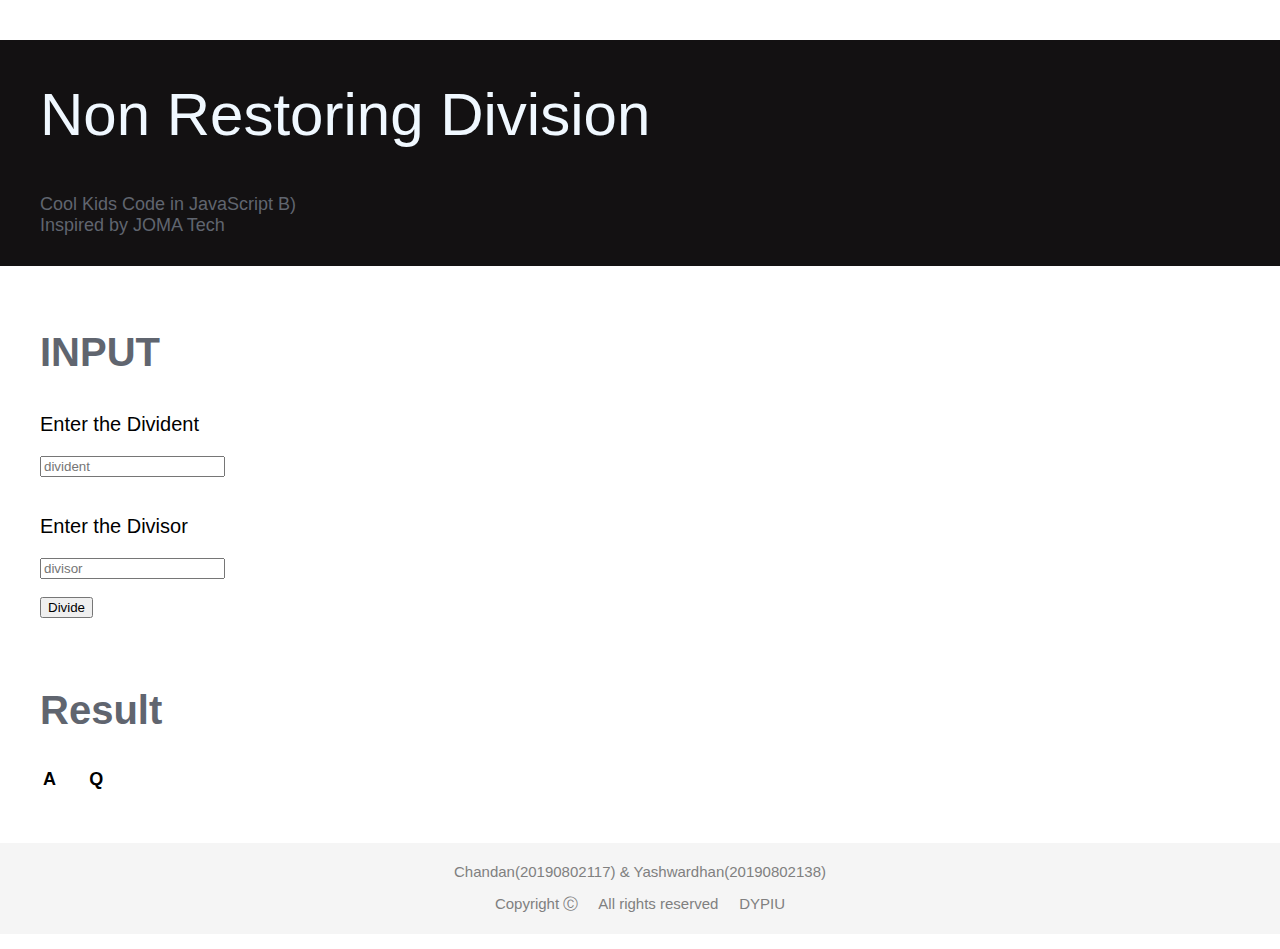
<file: index.html>
<!DOCTYPE html>
<html lang="en">

<head>
    <meta charset="UTF-8">
    <meta name="viewport" content="width=device-width, initial-scale=1.0">
    <script type="text/javascript" src="https://ajax.googleapis.com/ajax/libs/jquery/1.7.2/jquery.min.js"></script>
    <script type="text/javascript" src="./main.js"></script>
    <link rel="stylesheet" href="styles.css">
    <link rel="stylesheet" href="https://cdn.jsdelivr.net/npm/bootstrap@4.5.3/dist/css/bootstrap.min.css"
        integrity="sha384-TX8t27EcRE3e/ihU7zmQxVncDAy5uIKz4rEkgIXeMed4M0jlfIDPvg6uqKI2xXr2" crossorigin="anonymous">
    <link rel="preconnect" href="https://fonts.gstatic.com">
    <title>Non Restoring Division</title>
</head>
<body>
    <div class="openingsec">
        <h1 class="heading">Non Restoring Division</h1>
        <p class="tagline">Cool Kids Code in JavaScript B) <br>Inspired by JOMA Tech</p>
    </div>
    <div id="content">
        <h2 class="inputsec">INPUT</h2>
        <form>
            <p class="inp1">Enter the Divident</p>
            <input class="dividentinp" type="text" name="divident" placeholder="divident" />
            <br>
            <br>
            <p class="inp1">Enter the Divisor</p>
            <input class="divisorinp" type="text" name="divisor" placeholder="divisor" />
            <br>
            <br>
            <input type="button" class="btn btn-outline-dark" name="divide" value="Divide" />
        </form>
    
        <h2 class="ressec">Result</h2>
        <table id="results">
            <thead>
                <tr class="steps">
                    <th class="step">A &nbsp; &nbsp; &nbsp;</th>
                    <th class="step">Q &nbsp; &nbsp; &nbsp;</th>
                </tr>
            </thead>
            <tbody>
                
            </tbody>
        </table>
        <div class="emptyspace">
            <p class="name">Chandan(20190802117) & Yashwardhan(20190802138)</p>
            <p class="cpcontent">Copyright Ⓒ &nbsp; &nbsp; All rights reserved &nbsp; &nbsp; DYPIU</p>
        </div>
    </div>
</body>
</html>
</file>
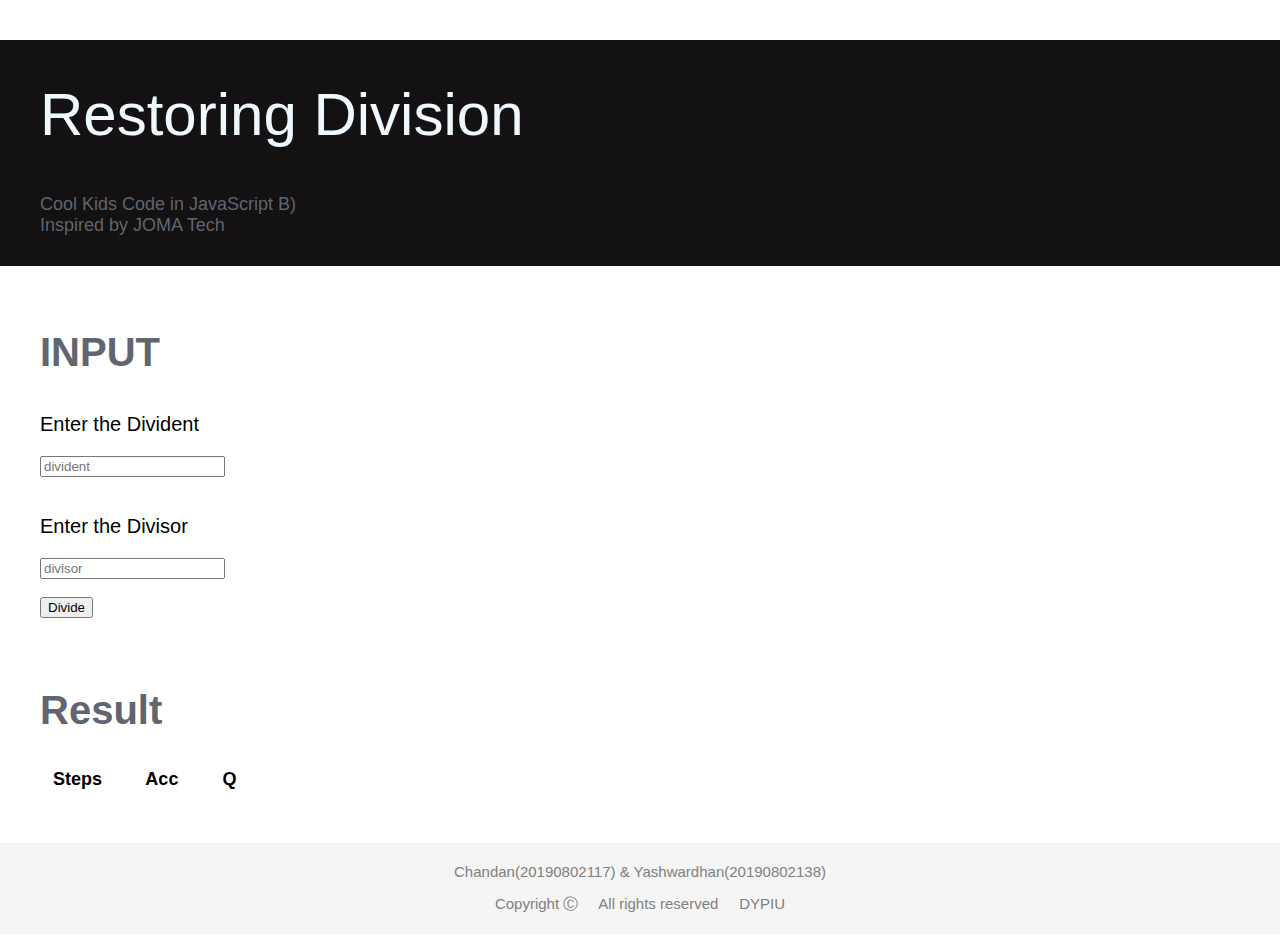
<file: Restoring Division/index.html>
<!DOCTYPE html>
<html lang="en">
<head>
    <meta charset="UTF-8">
    <meta name="viewport" content="width=device-width, initial-scale=1.0">
    <script type="text/javascript" src="https://ajax.googleapis.com/ajax/libs/jquery/1.7.2/jquery.min.js"></script>
    <script type="text/javascript" src="./main.js"></script>
    <link rel="stylesheet" href="style.css">
    <link rel="stylesheet" href="https://cdn.jsdelivr.net/npm/bootstrap@4.5.3/dist/css/bootstrap.min.css"
        integrity="sha384-TX8t27EcRE3e/ihU7zmQxVncDAy5uIKz4rEkgIXeMed4M0jlfIDPvg6uqKI2xXr2" crossorigin="anonymous">
    <link rel="preconnect" href="https://fonts.gstatic.com">
    <title>Restoring Division</title>

</head>
<body>
    <div class="openingsec">
        <h1 class="heading">Restoring Division</h1>
        <p class="tagline">Cool Kids Code in JavaScript B) <br>Inspired by JOMA Tech</p>
        
    </div>
    
    <div id="content">
        <h2 class="inputsec">INPUT</h2>
        <form>
            <p class="inp1">Enter the Divident</p>
            <input class="dividentinp" type="text" name="divident" placeholder="divident"/>
            <br>
            <br>
            <p class="inp1">Enter the Divisor</p>
            <input class="divisorinp" type="text" name="divisor" placeholder="divisor"/> 
            <br>
            <br>
            <input type="button" class="btn btn-outline-dark" name="divide" value="Divide"/>
        </form>
        
        <h2 class="ressec">Result</h2>
        <table id="results">
            <thead>
                <tr class="steps">
                    <th class="step">&nbsp; Steps &nbsp; &nbsp; &nbsp;</th>
                    <th class="step">&nbsp; Acc &nbsp; &nbsp; &nbsp;</th>
                    <th class="step">&nbsp; Q &nbsp; &nbsp; &nbsp;</th>
                </tr>
            </thead>
            <tbody>
            </tbody>
        </table>
        <div class="emptyspace">
            <p class="name">Chandan(20190802117) & Yashwardhan(20190802138)</p>
            <p class="cpcontent">Copyright Ⓒ &nbsp; &nbsp; All rights reserved &nbsp; &nbsp; DYPIU</p>
        </div>
    </div>  
</body>
</html>
</file>
<file: styles.css>
body {
  margin: 0px;
  align-items: center;
}

.openingsec {
  background-color: #131112;
}

.heading {
  font-family: "Fjalla One", sans-serif;
  font-weight: 300;
  font-size: 60px;
  padding-top: 40px;
  padding-left: 40px;
  color: aliceblue;
  text-align: left;
}

.tagline {
  font-family: "Roboto", sans-serif;
  font-weight: lighter;
  font-size: 18px;
  color: #60656f;
  padding-top: 5px;
  padding-left: 40px;
  padding-bottom: 30px;
  text-align: left;
}

#content {
  text-align: left;
  margin-left: 40px;
}

.inputsec {
  font-family: "Roboto", sans-serif;
  font-weight: bold;
  font-size: 40px;
  color: #60656f;
  padding-top: 30px;
  padding-bottom: 5px;
}

.inp1 {
  font-family: "Roboto", sans-serif;
  font-weight: normal;
  font-size: 20px;
}

.ressec {
  font-family: "Roboto", sans-serif;
  font-weight: bold;
  font-size: 40px;
  color: #60656f;
  margin-top: 70px;
}

.steps {
  font-family: "Roboto", sans-serif;
  font-weight: normal;
  font-size: 18px;
  color: black;
}

.emptyspace {
  margin-top: 50px;
  text-align: center;
  font-size: 15px;
  background-color: whitesmoke;
  margin-left: -40px;
}

.name {
  padding-top: 20px;
  font-family: "Roboto", sans-serif;
  color: #808080;
}

.cpcontent {
  font-family: "Roboto", sans-serif;
  color: #808080;
  padding-bottom: 20px;
}
</file>
<file: Restoring Division/style.css>
body {
  margin: 0px;
  align-items: center;
}

.openingsec {
  background-color: #131112;
}

.heading {
  font-family: "Fjalla One", sans-serif;
  font-weight: 300;
  font-size: 60px;
  padding-top: 40px;
  padding-left: 40px;
  color: aliceblue;
  text-align: left;
}

.tagline {
  font-family: "Roboto", sans-serif;
  font-weight: lighter;
  font-size: 18px;
  color: #60656f;
  padding-top: 5px;
  padding-left: 40px;
  padding-bottom: 30px;
  text-align: left;
}

#content {
  text-align: left;
  margin-left: 40px;
}

.inputsec {
  font-family: "Roboto", sans-serif;
  font-weight: bold;
  font-size: 40px;
  color: #60656f;
  padding-top: 30px;
  padding-bottom: 5px;
}

.inp1 {
  font-family: "Roboto", sans-serif;
  font-weight: normal;
  font-size: 20px;
}

.ressec {
  font-family: "Roboto", sans-serif;
  font-weight: bold;
  font-size: 40px;
  color: #60656f;
  margin-top: 70px;
}

.steps {
  font-family: "Roboto", sans-serif;
  font-weight: normal;
  font-size: 18px;
  color: black;
}

.emptyspace {
  margin-top: 50px;
  text-align: center;
  font-size: 15px;
  background-color: whitesmoke;
  margin-left: -40px;
}

.name {
  padding-top: 20px;
  font-family: "Roboto", sans-serif;
  color: #808080;
}

.cpcontent {
  font-family: "Roboto", sans-serif;
  color: #808080;
  padding-bottom: 20px;
}
</file>
